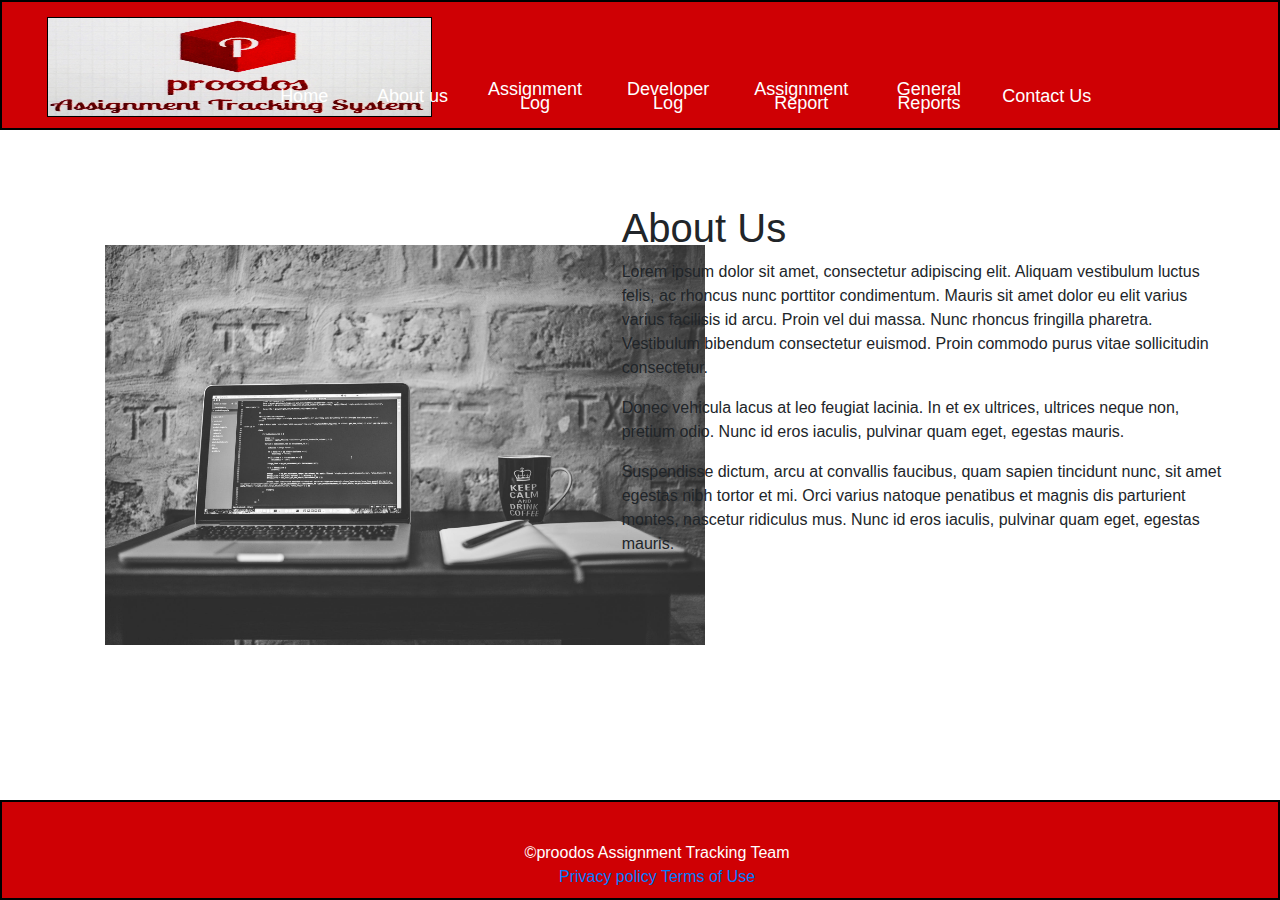
<file: aboutus.html>
<!DOCTYPE html>
<html lang="en">

<!------------- // About Us  Page 2 // ----------->

<head>
    <meta charset="UTF-8">
    <meta name="viewport" content="width=device-width, initial-scale=1.0">
    <meta http-equiv="X-UA-Compatible" content="ie=edge">
    
    <title>Assignment Tracking System</title>

    <!---JQuery-->
    <script src="https://code.jquery.com/jquery-3.4.1.min.js"
        integrity="sha256-CSXorXvZcTkaix6Yvo6HppcZGetbYMGWSFlBw8HfCJo=" crossorigin="anonymous"></script>

    <!---Style CSS/Bootstrap-->    
    <link rel="stylesheet" type="text/css" href="Assets/css/stylesheet.css">
    <link rel="stylesheet" href="https://stackpath.bootstrapcdn.com/bootstrap/4.3.1/css/bootstrap.min.css" 
    integrity="sha384-ggOyR0iXCbMQv3Xipma34MD+dH/1fQ784/j6cY/iJTQUOhcWr7x9JvoRxT2MZw1T" crossorigin="anonymous">
</head>

<!-----------------------  Nav Bar  ---------------------------------->
<body>
    <div class="container-fluid" id="header">
        <div class="row">

            <div class="col-4">              
                <div id="logoDiv">
                    <img id="logo" alt="logo" src="Assets/image/logo.jpg" >
                </div>
            </div>

            <div class="col-8">
                <div id="navDiv">
                    <nav>
                        <a href="index.html">Home</a>
                        <a href="aboutus.html">About us</a>
                        <a href="assignmentlog.html">Assignment Log</a>
                        <a href="developerlog.html">Developer Log</a>
                        <a href="assignmentreport.html">Assignment Report</a>
                        <a href="generalreport.html">General Reports</a>
                        <a href="contactus.html">Contact Us</a>
                    </nav>
                </div>   
            </div>
                    
        </div>
    </div>
    
 <!--------------------------------  Main Container  --------------------->

    <div class="container-fluid" id="mainContainer">
        <div class="row">
                <div class="col-sm-4">
                        <img src="Assets/image/codingcoffee.jpeg" class="image" id="groupImage" alt="ThreesCompany" width="400px;">
                      </div>
              
                      <div class="col-sm-6" id="aboutUs">
                          <h1>About Us</h1>
                        <p>Lorem ipsum dolor sit amet, consectetur adipiscing elit. Aliquam vestibulum luctus
                          felis, ac rhoncus nunc porttitor condimentum. Mauris sit amet dolor eu elit varius
                          varius facilisis id arcu. Proin vel dui massa. Nunc rhoncus fringilla pharetra.
                          Vestibulum bibendum consectetur euismod. Proin commodo purus vitae sollicitudin consectetur.</p>
              
                        <p>Donec vehicula lacus at leo feugiat lacinia. In et ex ultrices, ultrices neque non,
                          pretium odio. Nunc id eros iaculis, pulvinar quam eget, egestas mauris.</p>
              
                        <p>Suspendisse dictum, arcu at convallis faucibus, quam sapien tincidunt nunc, sit amet
                          egestas nibh tortor et mi. Orci varius natoque penatibus et magnis dis parturient montes,
                          nascetur ridiculus mus. Nunc id eros iaculis, pulvinar quam eget, egestas mauris.</p>
                      </div>
        </div>
    </div>

<!----------------------  Footer  --------------------->

    <div class="container-fluid" id="footer">
            <div class="row">
            <footer>
                &copy;proodos Assignment Tracking Team
                <div class="content">
                <a rel="Privacy Policy" href="#">Privacy policy</a>
                <a rel="Terms of Use" href="#">Terms of Use</a>
            </footer>
            </div>
    </div>

    <!---javascript-->
    <script type="text/javascript" src="Assets/javascrpt/main.js"></script>
</body>
</html>
</file>
<file: Assets/css/stylesheet.css>
/*/* Body */
body{
 font: 'open sans',sans-serief;
 font-size: 16px;
 font-weight: 300;
 background-color:#ffffff;
 color:#000000;
 margin: 0;
 padding: 0;
 
}

/*Jumbotron*/
.jumbocontainer {
  display: block;
  background-image: url("https://images.pexels.com/photos/2301410/pexels-photo-2301410.jpeg?auto=compress&cs=tinysrgb&dpr=2&w=500");
  background-repeat: no-repeat;
  background-size: 100%;
  align-content: center;
  height: 800px;
  margin: 0;
  text-align: center;
  padding-top: 5%;
  padding-right: 25px;

}
/* Header */
#header{
 background-color: #cf0004;
 color:#ffffff;
 height: 130px;
 border-style: solid;
 border-width: 2px;
 border-color: #000000;

 
 
}

/*logo on header*/
#logoDiv{
 float:left;
 width:25%;
 margin-right: 50px;
}


 /*NAV DIV*/
 #navBar{
 float: right;
 width:100%;
 padding-bottom: 0px;
 padding-right: 30px;
 background-color: rgba(0, 0, 0, 0.123);
 margin: auto;
 margin-top: 45px;
 margin-right: 250px;
 text-align: center;
 align-content: center;
 line-height: 40px;
 border-style: solid;
 border-width: 1px;
 border-color: #000000;
 }

  nav {
  float: right;
  width: 110%;
  clear: both;
  margin: 0;
  margin-top: 100px;
  margin-right: 150px;
  padding-top: 30px;
  padding-left: 25px;
  align-content: center;
  line-height: 90px;
  color: #ccc;
  font-size: 18px;
  margin-top: 100px;
  margin-bottom: -25px;
  position: relative;
 
}

#navDiv {
  margin-bottom: 90px;
}

/*logo on header*/
#logo{
 width:200px;
 height:100px;
 margin:15px;
 border-style: solid;
 border-width: 1px;
 border-color: #000000;
}

/*maincontent*/
#maincontent {
 float: center;
 margin: auto;
 width: 990px;
 background:none;

}



/*login username*/
#main{
 margin-top:20px;
 margin-bottom: 20px;
 margin-right: 9%;
 margin-left: 25%;
 font-size: 1em;
 width: 80%;
 border-radius: 10px;
}




 /*Transparent BG for login*/
#transparentbackground {
  align-content: center;
  position: relative;
  background-color: rgba(0, 0, 0, 0.637);
  border-style: solid;
  border-width: 3px;
  border-color: #cf0004;
  border-radius: 10px;
  height: 350px;
  margin-left: auto;
  margin-right: auto;
  margin-top: 1%;
  padding-left: 0%;
  padding-right: 3%;
  padding-bottom: 10%;
  color: #fff;
  width: 55%;
  align-content: center;
  position: relative;
  
}


/* Nav */
nav {
float: right;
margin-top: 25px;
}
nav a {
font-size: 1em;
font-weight: 2000;
margin-left: 15px;
padding-left: 15px;
color: #ffffff;
text-decoration: none;
line-height: 18px;
width: 180px;
display: table-cell;
margin-right: 15px;
text-align: center;
vertical-align: middle;
line-height: 14px;
}
nav a:visited{
 color:#fff;
}
nav a:hover{
 background-color:#6d0911;
}


/* Form */
input[type=text], select, textarea {
 width: 115%;
 padding: 12px;
 border: 1px solid #ccc;
 border-radius: 4px;
 resize: vertical;
}

label {
 padding: 12px 12px 12px 0;
 display: inline-block;
}

input[type=submit] {
 background-color:  #cf0004;
 color: white;
 padding: 12px 20px;
 border: none;
 border-radius: 4px;
 cursor: pointer;
 float: left;
}

input[type=submit]:hover {
 background-color:#6d0911;;
}

/* Footer */
#footer  {
 clear:both;
 background-color: #cf0004;
 color:#ffffff;
 height: 100px;
 padding-top: 30px;
 margin: auto;
 position: relative;
 bottom:0;
 width:100%;
 box-sizing: border-box;
 align-content: center;
 text-align: center;
 padding-left: 42%;
 border-style: solid;
 border-width: 2px;
 border-color: #000000;
 position:fixed;
    bottom:0



}

/*About us Image*/
.image{
 width: 400px;
height: auto;
margin-top: 0px;
margin-right: 25px;
float: left;
}
/* Contact us  */
#googlemapIcon{
 width: 200px;
height: auto;
}
#adressHolder{
 margin-top: 30px
}
#googleIcon{
 width:50%;
 float:left;
}
#googleIcon{
 width:50%;
 float:left;
}

#adressDescription{
 width:50%;
 float:left;
 margin-top: 40px;
}

/*Main Heading*/
.display-4 {
  width: 45%;
  align-content: center;
  margin: auto;
  color: rgb(218, 9, 9);
  font: 400 100px/1.0 'Just Another Hand', Helvetica, sans-serif;
  font-size: 180px;
  color: #cf0004;
  text-shadow: 0px 3px 0px #5e5e5e, 0px 5px 0px #4d4d4d, 0px 7px 0px #3c3c3c, 0px 9px 0px #2b2b2b, 3px 8px 15px rgba(0,0,0,0.1), 3px 8px 5px rgba(0,0,0,0.3);
  border-color: #cf0004 4px solid;
  }

  /*Sub Heading*/
  .lead {
    font-family: 'Permanent Marker', cursive;
    font-size: 40px;
    background-color: rgba(255, 255, 255, 0.541);
    width: 35%;
    margin: auto;
    margin-top: -2%;
    align-content: center;
    border-radius: 10px;
  }






 /*================Developer Log css below=========AKA MY CONTACTS=============================================================================*/
  .contactContent {
    width: 500px;
    height: 5000px;
    margin: auto;
    padding: 0;
  }









/*GENERAL REPORT***************************************************************************************************************/



  .generalReport {
  
    background-color: #cf0004;
    text-align: center;
    align-content: center;
    border-style: solid;
    border-width: 3px;
    border-color: #cf0004;
    border-radius: 0px;
    margin-top: 40px;
    margin-right: 20px;
    margin-left: 160px;
    margin-bottom: 20px;
    line-height: 70px;
    
    

  }

  .generalReport {

    border-collapse: collapse;
    width: 80%;
     
    }

    .generalReportBg {
      background: url("https://images.pexels.com/photos/1181345/pexels-photo-1181345.jpeg?auto=compress&cs=tinysrgb&dpr=2&h=750&w=1260");
      background-repeat: no-repeat;
      background-size: 100%;
      height: 850px;
      width: 100%;
      margin: auto;
      padding: 0;
      align-content: center;
      text-align: center;
      
    }


/*notepad***************************************************************************************************************/

    .notepadContent {

    }

 
     
    

    .notepadBg {
      /*background: url("https://images.pexels.com/photos/934062/pexels-photo-934062.jpeg?auto=format%2Ccompress&cs=tinysrgb&dpr=2&h=750&w=1260");*/
      background-repeat: no-repeat;
      background-size: 100%;
      height: 2000px;
      width: 100%;
      margin: auto;
      margin-top: 50px;
      padding: 0;
      align-content: center;
      text-align: center;
      
    }




    /************************************************************ABOUT US************************************************************************/


 #groupImage {
   margin-top: 115px;
   margin-left: 90px;
   width: 600px;
   float: left;
   

  
 }

 #aboutUs {
  float: left;
  margin: auto;
  margin-left: 180px;
  width: 600px;
  
  
 }


 /**************************************************BOOKMARK AKA assignment report.html*******************************************************************/

 .form-group {
   width: 900px;
   color: #cf0004;
   
  }

  .bookmarkBox {
    margin-top: 100px;
    color: #cf0004;
    
  }

  .bookmarkBg {
    height: 1900px;
    background-image: url("");
    background-repeat: no-repeat;
    background-size: 100%;
    background-color: #ffffff;
  }

  .jumbotron {
    border-style: solid;
    border-width: 3px;
    border-color: #cf0004;
    background-color: #2b2b2b;
  }




  /*******************************************************MY CONTACT LIST AKA DEVELOPER LOG>HTML***********************************/

  .myContactsBG {
    height: 2200px;
    background-image: url("");
    background-repeat: no-repeat;
    background-size: 100%;
    

  }

  #filterInput {
    color: rgb(0, 0, 0);
    background-color: #ffffffb6;
  }







  /***********************************************************CONTACT US/MAP********************************************************/
  #map {
    margin: auto;
    align-content: center;
    text-align: center;
    margin-bottom: 25px;
    margin-top: 125px;
  }

  .contactDirect {
    position: relative;
    float: left;
    float: top;
    margin: auto;
    width: 200px;
    margin-top: 50px;
  }

  #adressdescription {
    margin-top: 50px;
    margin: auto;
    width: 400px;
  }






  /*8******************************General report*****************/
  #generalReport{
    border-collapse: collapse;
      width: 90%;
      margin-left: 35px;
    }
    
    #generalReport td, #generalReport th {
      border: 1px solid #ddd;
      padding: 8px;
    }
    
    #generalReport tr:nth-child(even){background-color: #f2f2f2;}
    
    #generalReport tr:hover {background-color: #ddd;}
    
    #generalReport th {
      padding-top: 12px;
      padding-bottom: 12px;
      text-align: left;
      background-color: #cc6633;;
      color: white;
    }




















 /*xxxxxxxxxxxxxxxxxxxxxxxxxxxxxxxxxxxxxxxxxxxxxxxxxxxxxMEDIA QUERIES Xxxxxxxxxxxxxxxxxxxxxxxxxxxxxxxxxxxxxxxxxxxxxxxxxxxxxxxxxxxxxxxxxxxxxxxxxxx
 /* 
  ##Device = Desktops
  ##Screen = 1401px to higher resolution desktops
*/

@media (max-width: 1401px) {
  #navDiv {
    width: 100%;
    background: #cf0004;
    clear: both;
    margin: 0;
    margin-top: 25px;
    align-content: center;
    
    
  }

  #logoDiv {
    width: 10%;
    clear: both;
    margin: 0;
   
  }

  #logo {
    width:100%;
    margin-top: 15px;
    clear: both;
    columns: 4;
  }
  
  #header .row {
    background-color: #cf0004;
    margin: 0 auto;
    padding: 15px;
    height: 80px;
    top: 0;
    z-index: 1;
    
    width: 100%;
    margin: 0;
    
  }
  
  


/* 
  ##Device = Laptops, Desktops
  ##Screen = B/w 1025px to 1280px
*/

 
  

/* 
  ##Device = Tablets, Ipads (portrait)
  ##Screen = B/w 768px to 1024px
*/



  
  
  
  


/* 
  ##Device = Tablets, Ipads (landscape)
  ##Screen = B/w 400px to 919px
*/

@media (min-width: 716px) and (max-width: 919px) and (orientation: landscape) {
    
      
      
}
  
#logoDiv {
  width: 100%;
  clear: both;
  margin: 0;
  columns: 1;
 
}

#header .row  {
  background-color: #cf0004;
  display: flex;
  flex-wrap: wrap;
  margin: 0 auto;
  padding: 0;
  height: 80px;
  top: 0;
  z-index: 1;
  
  width: 100%;
  clear: both;
  margin: 0;
  columns: 6;
  
  
  
}





  


/* 
  ##Device = Low Resolution Tablets, Mobiles (Landscape)
  ##Screen = B/w 481px to 767px
*/




/* 
  ##Device = Most of the Smartphones Mobiles (Portrait)
  ##Screen = B/w 320px to 479px
*/
</file>
